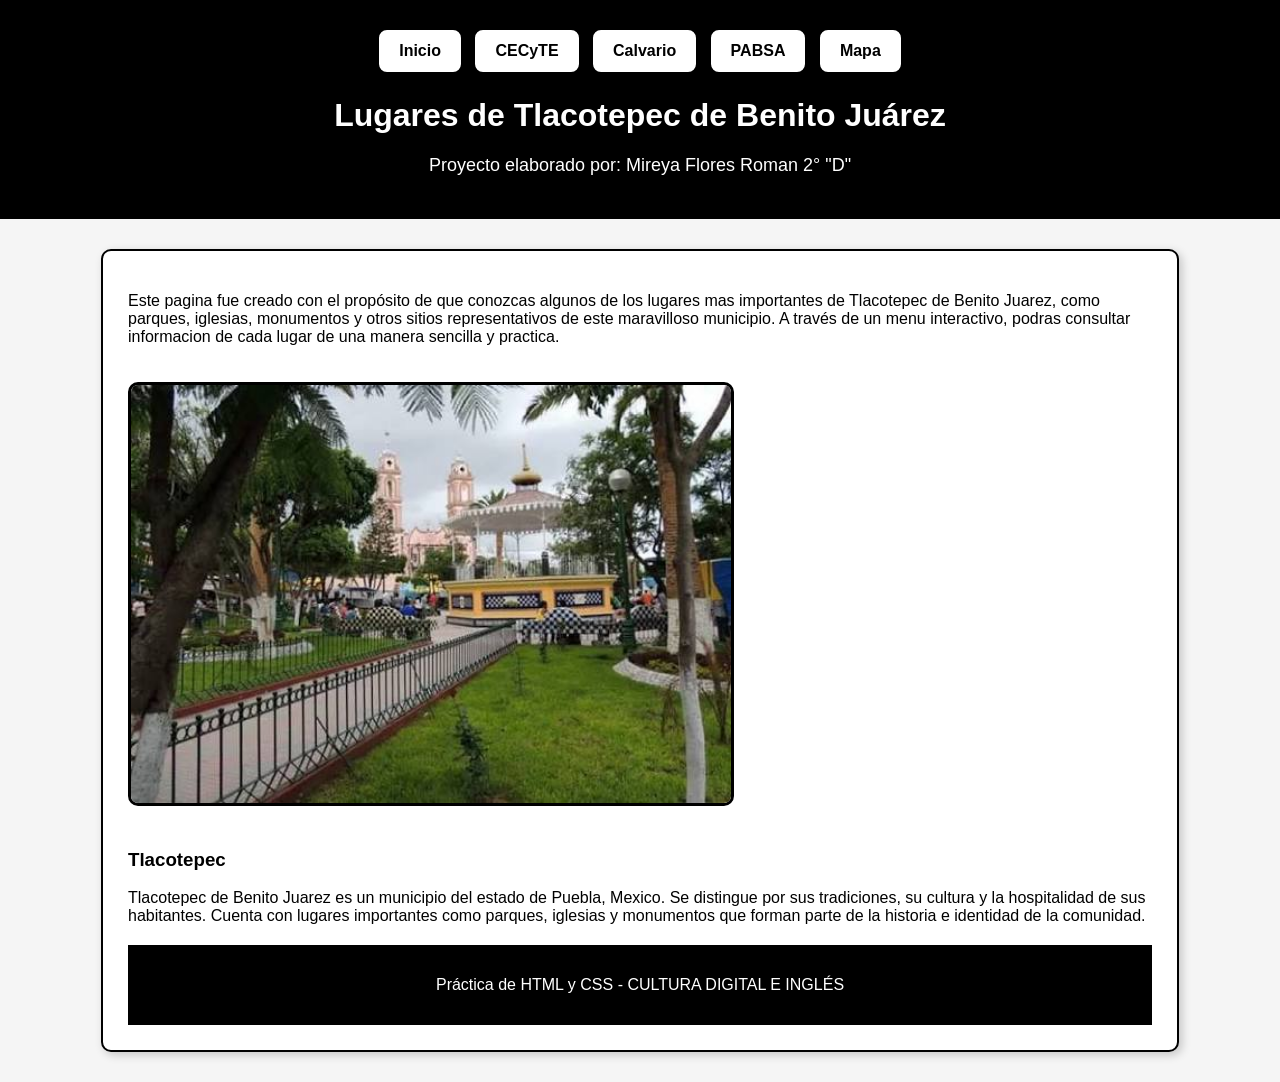
<file: index.html>
<!DOCTYPE html>
<html lang="es">
<head>
    <meta charset="UTF-8">
    <meta name="viewport" content="width=device-width, initial-scale=1.0">
    <title>Lugares de Tlacotepec</title>
    <link rel="stylesheet" href="style.css">
</head>
<body>

    <header>
        <nav class="menu">
            <a href="index.Html">Inicio</a>
            <a href="CECyTE.Html">CECyTE</a>
            <a href="Calvario.Html">Calvario</a>
            <a href="PABSA.Html">PABSA</a>
            <a href="mapa.Html">Mapa</a>
        </nav>

        <h1>Lugares de Tlacotepec de Benito Juárez</h1>
        <p class="subtitulo">
            Proyecto elaborado por: Mireya Flores Roman 2° "D"
        </p>
    </header>

    <main>
        <section class="tarjeta">
            <p>
            Este pagina fue creado con el propósito de que conozcas algunos de los lugares mas importantes de Tlacotepec
            de Benito Juarez, como parques, iglesias, monumentos y otros sitios representativos de este maravilloso municipio.
            A través de un menu interactivo, podras consultar informacion de cada lugar de una manera sencilla y practica.

            </p>

            <img src="Tlacotepec.jpg"Lugares de Tlacotepec" class="imagen-principal">

            <h3>Tlacotepec</h3>

            <p>Tlacotepec de Benito Juarez es un municipio del estado de Puebla, Mexico. Se distingue por sus tradiciones,
                su cultura y la hospitalidad de sus habitantes. Cuenta con lugares importantes como parques, iglesias y
                monumentos que forman parte de la historia e identidad de la comunidad.

            </p>

    <footer>
        <p>Práctica de HTML y CSS - CULTURA DIGITAL E INGLÉS</p>
    </footer>

</body>
</html>
</file>
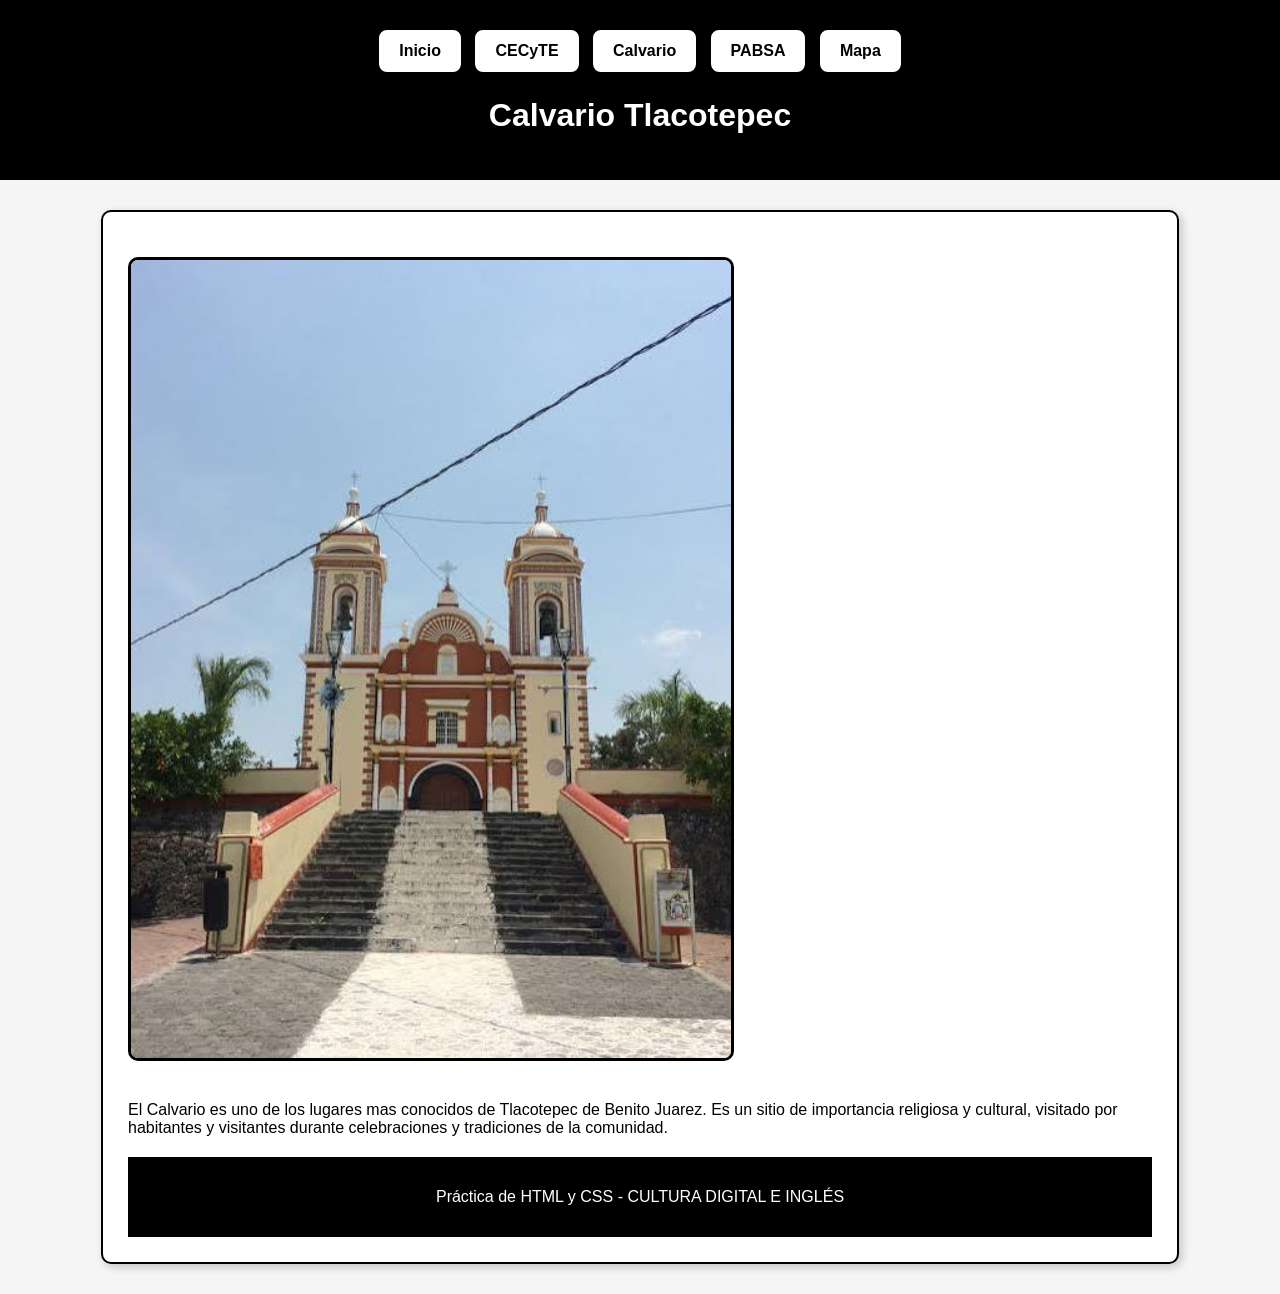
<file: Calvario.html>
<!DOCTYPE html>
<html lang="es">
<head>
    <meta charset="UTF-8">
    <meta name="viewport" content="width=device-width, initial-scale=1.0">
    <title>Calvario Tlacotepec</title>
    <link rel="stylesheet" href="style.css">
</head>
<body>
    
    <header>
        <nav class="menu">
            <a href="index.Html">Inicio</a>
            <a href="CECyTE.Html">CECyTE</a>
            <a href="Calvario.Html">Calvario</a>
            <a href="PABSA.Html">PABSA</a>
            <a href="mapa.Html">Mapa</a>
        </nav>
        <h1>Calvario Tlacotepec</h1>
    </header>

    <main>
        <section class="tarjeta">
            <img src="Calvario.jpg"Calvario Tlacotepec" class="imagen-principal">
            
            <p>
          El Calvario es uno de los lugares mas conocidos de Tlacotepec de Benito Juarez. Es un sitio
          de importancia religiosa y cultural, visitado por habitantes y visitantes durante celebraciones
          y tradiciones de la comunidad.
            </p>

    <footer>
        <p>Práctica de HTML y CSS - CULTURA DIGITAL E INGLÉS</p>
    </footer>
</body>
</html>
</file>
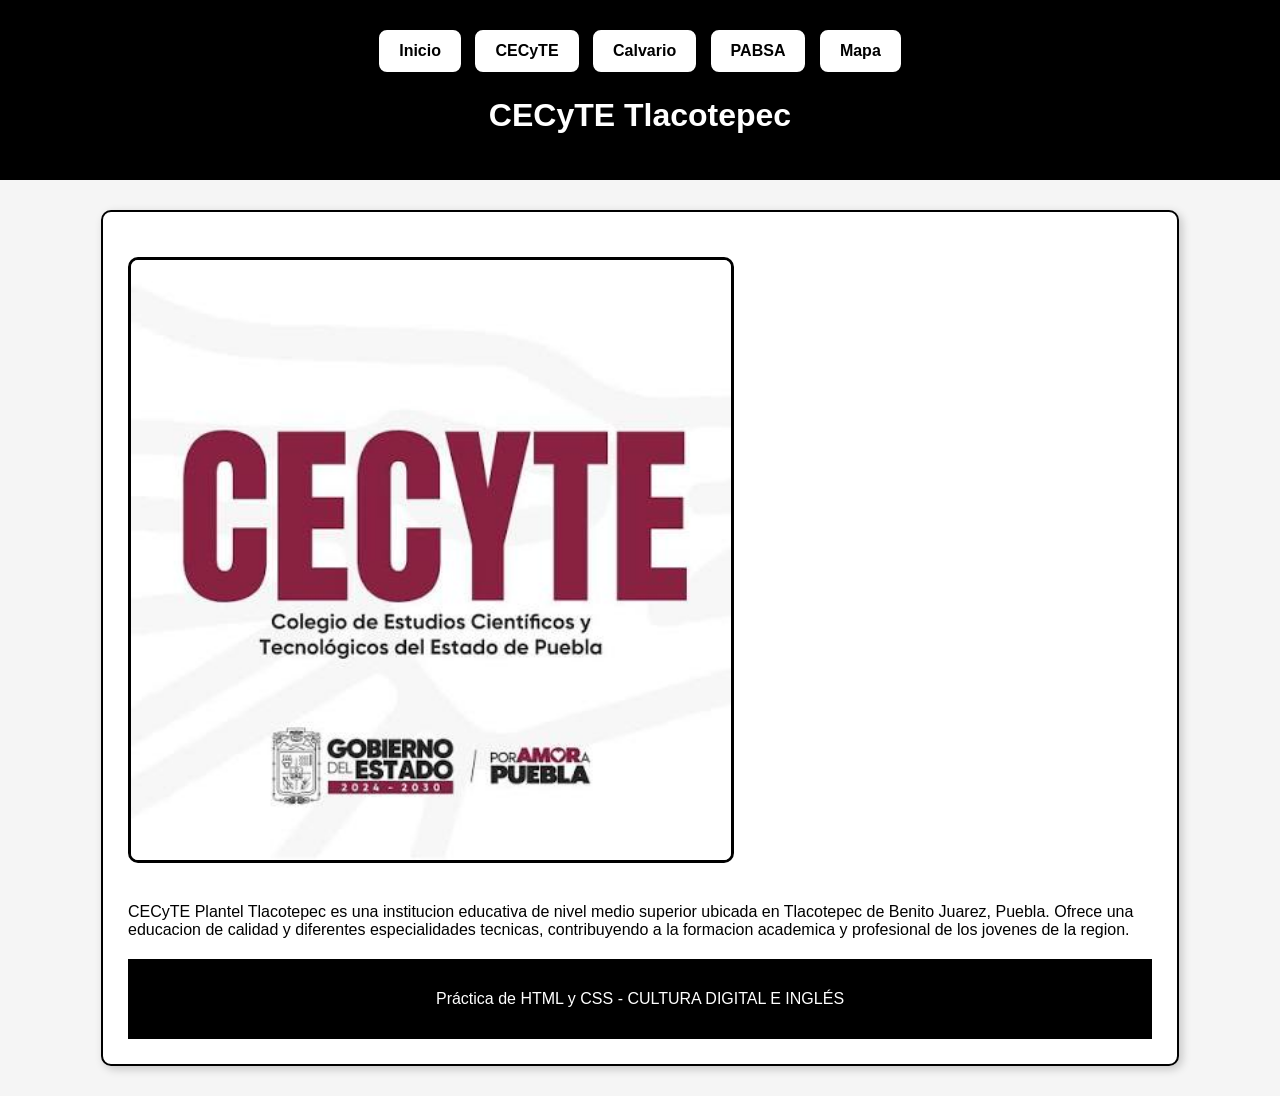
<file: CECyTE.Html>
<!DOCTYPE html>
<html lang="es">
<head>
    <meta charset="UTF-8">
    <meta name="viewport" content="width=device-width, initial-scale=1.0">
    <title>CECyTE Tlacotepec</title>
    <link rel="stylesheet" href="style.css">
</head>
<body>
    
    <header>
        <nav class="menu">
            <a href="index.Html">Inicio</a>
            <a href="CECyTE.Html">CECyTE</a>
            <a href="Calvario.Html">Calvario</a>
            <a href="PABSA.Html">PABSA</a>
            <a href="mapa.Html">Mapa</a>
        </nav>
        <h1>CECyTE Tlacotepec</h1>
    </header>

    <main>
        <section class="tarjeta">
            <img src="CCECyTE.jpg"CECyTE" class="imagen-principal">
            
            <p>
           CECyTE Plantel Tlacotepec es una institucion educativa de nivel medio superior ubicada en
           Tlacotepec de Benito Juarez, Puebla. Ofrece una educacion de calidad y diferentes
           especialidades tecnicas, contribuyendo a la formacion academica y profesional de los
           jovenes de la region.

            </p>

    <footer>
        <p>Práctica de HTML y CSS - CULTURA DIGITAL E INGLÉS</p>
    </footer>
</body>
</html>
</file>
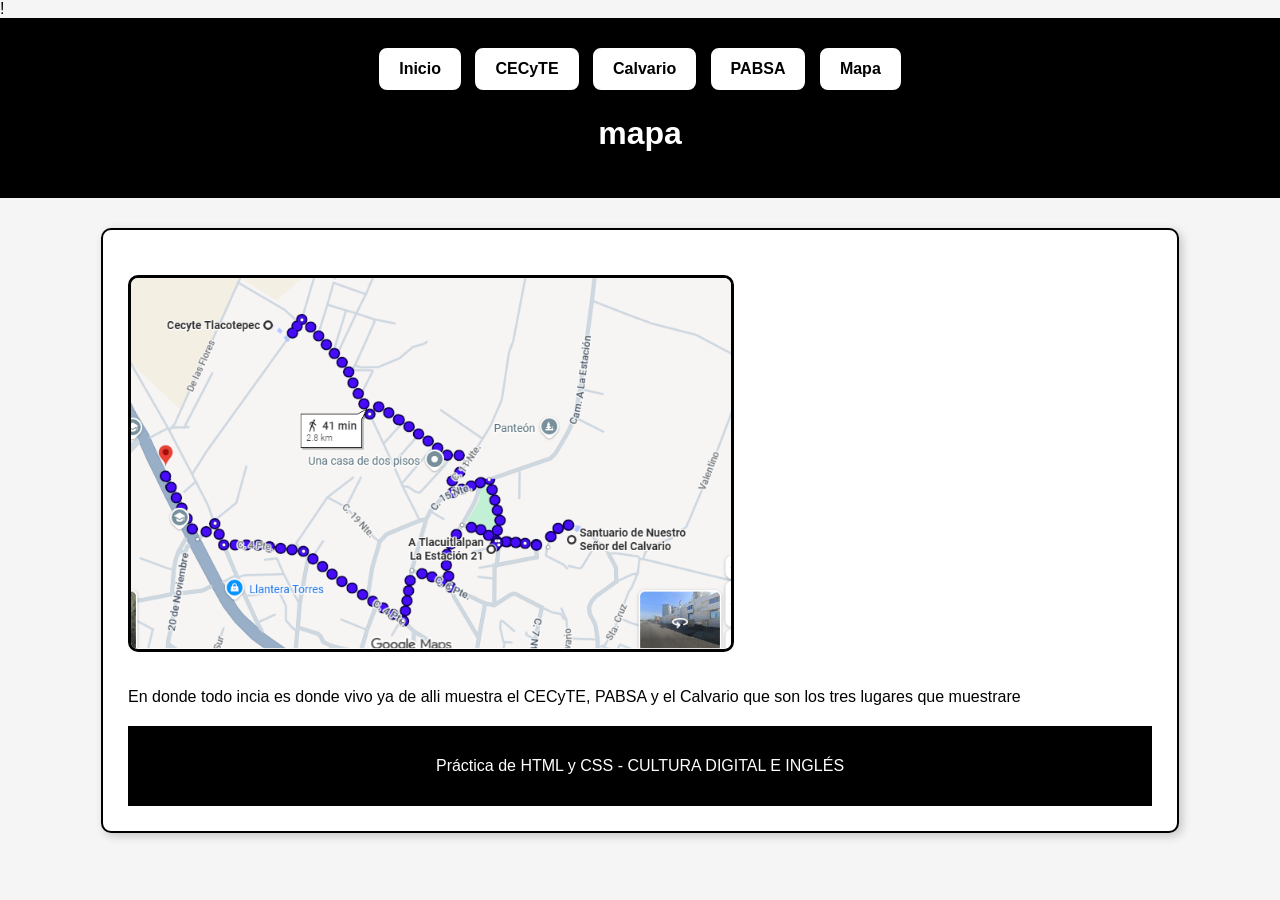
<file: mapa.html>
!<DOCTYPE html>
<html lang="es">
<head>
    <meta charset="UTF-8">
    <meta name="viewport" content="width=device-width, initial-scale=1.0">
    <title>Mapa</title>
    <link rel="stylesheet" href="style.css">
</head>
<body>
    
    <header>
        <nav class="menu">
            <a href="index.Html">Inicio</a>
            <a href="CECyTE.Html">CECyTE</a>
            <a href="Calvario.Html">Calvario</a>
            <a href="PABSA.Html">PABSA</a>
            <a href="mapa.Html">Mapa</a>
        </nav>
        <h1>mapa</h1>
    </header>

    <main>
        <section class="tarjeta">
            <img src="Captura de pantalla 2026-06-23 203351.png"Calvario Tlacotepec" class="imagen-principal">
            
            <p>
          En donde todo incia es donde vivo ya de alli muestra el CECyTE, PABSA y el Calvario que son los tres lugares que muestrare
            </p>

    <footer>
        <p>Práctica de HTML y CSS - CULTURA DIGITAL E INGLÉS</p>
    </footer>
</body>
</html>
</file>
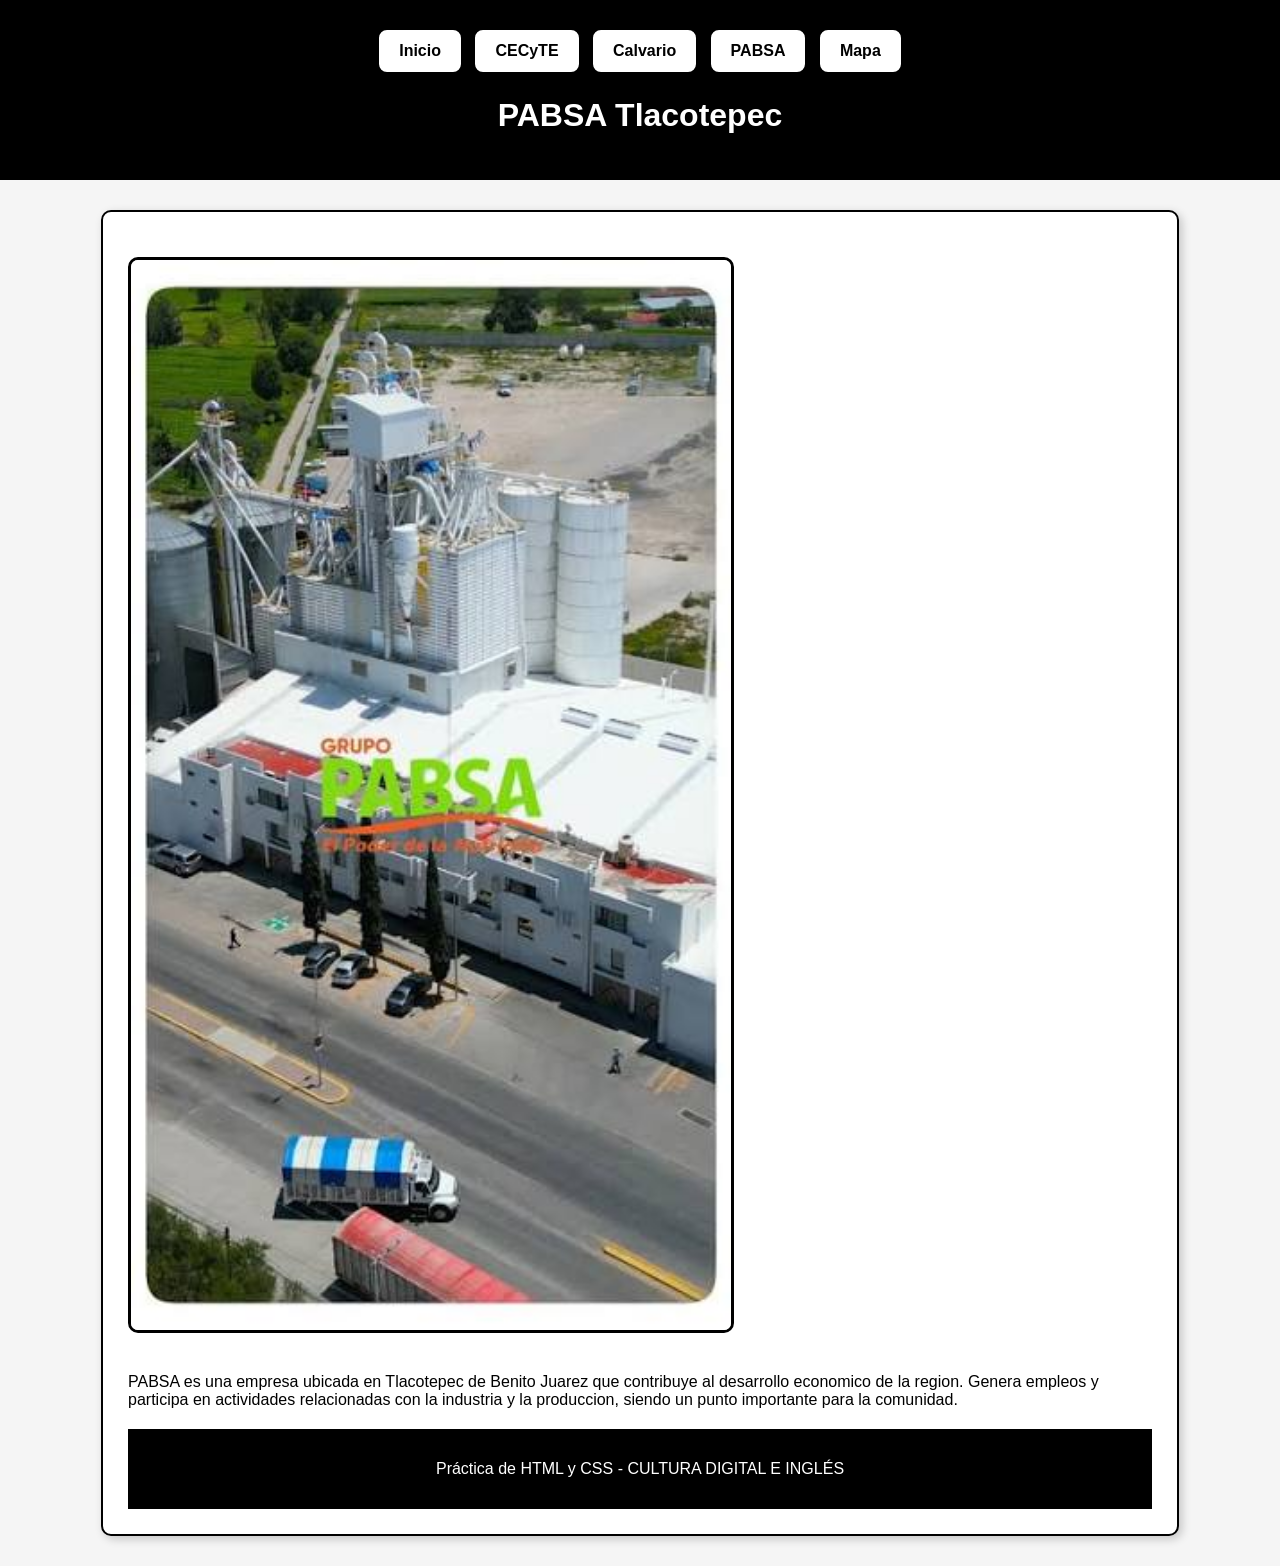
<file: PABSA.html>
<!DOCTYPE html>
<html lang="es">
<head>
    <meta charset="UTF-8">
    <meta name="viewport" content="width=device-width, initial-scale=1.0">
    <title>PABSA Tlacotepec</title>
    <link rel="stylesheet" href="style.css">
</head>
<body>
    
    <header>
        <nav class="menu">
            <a href="index.Html">Inicio</a>
            <a href="CECyTE.Html">CECyTE</a>
            <a href="Calvario.Html">Calvario</a>
            <a href="PABSA.Html">PABSA</a>
            <a href="mapa.Html">Mapa</a>
        </nav>
        <h1>PABSA Tlacotepec</h1>
    </header>

    <main>
        <section class="tarjeta">
            <img src="fabrica.jpg" PABSA" class="imagen-principal">
            
            <p>
          PABSA es una empresa ubicada en Tlacotepec de Benito Juarez que contribuye al desarrollo
          economico de la region. Genera empleos y participa en actividades relacionadas con la
          industria y la produccion, siendo un punto importante para la comunidad.

            </p>

    <footer>
        <p>Práctica de HTML y CSS - CULTURA DIGITAL E INGLÉS</p>
    </footer>
</body>
</html>
</file>
<file: style.css>
body {
font-family: Arial, sans-serif;
margin: 0;
background-color: #f5f5f5;
color: #000;
}

header {
background-color: #000;
color: white;
text-align: center;
padding: 25px;
}

/* Menu con cuadritos */
.menu {
margin-bottom: 20px;
}

.menu a {
display: inline-block;
background-color: white;
color: black;
text-decoration: none;
padding: 10px 18px;
margin: 5px;
border: 2px solid white;
border-radius: 8px;
font-weight: bold;
transition: 0.3s;
}

.menu a:hover {
background-color: #d9d9d9;
transform: scale(1.05);
}

h1 {
margin-top: 10px;
}

.subtitulo {
font-size: 18px;
}

.tarjeta {
background-color: white;
width: 80%;
margin: 30px auto;
padding: 25px;
border-radius: 10px;
border: 2px solid black;
box-shadow: 3px 3px 10px rgba(0,0,0,0.2);
}

.imagen-principal {
width: 80%;
max-width: 600px;
border-radius: 10px;
border: 3px solid black;
margin: 20px 0;
}

h3 {
color: black;
}

footer {
background-color: black;
color: white;
text-align: center;
padding: 15px;
margin-top: 20px;
}
</file>
